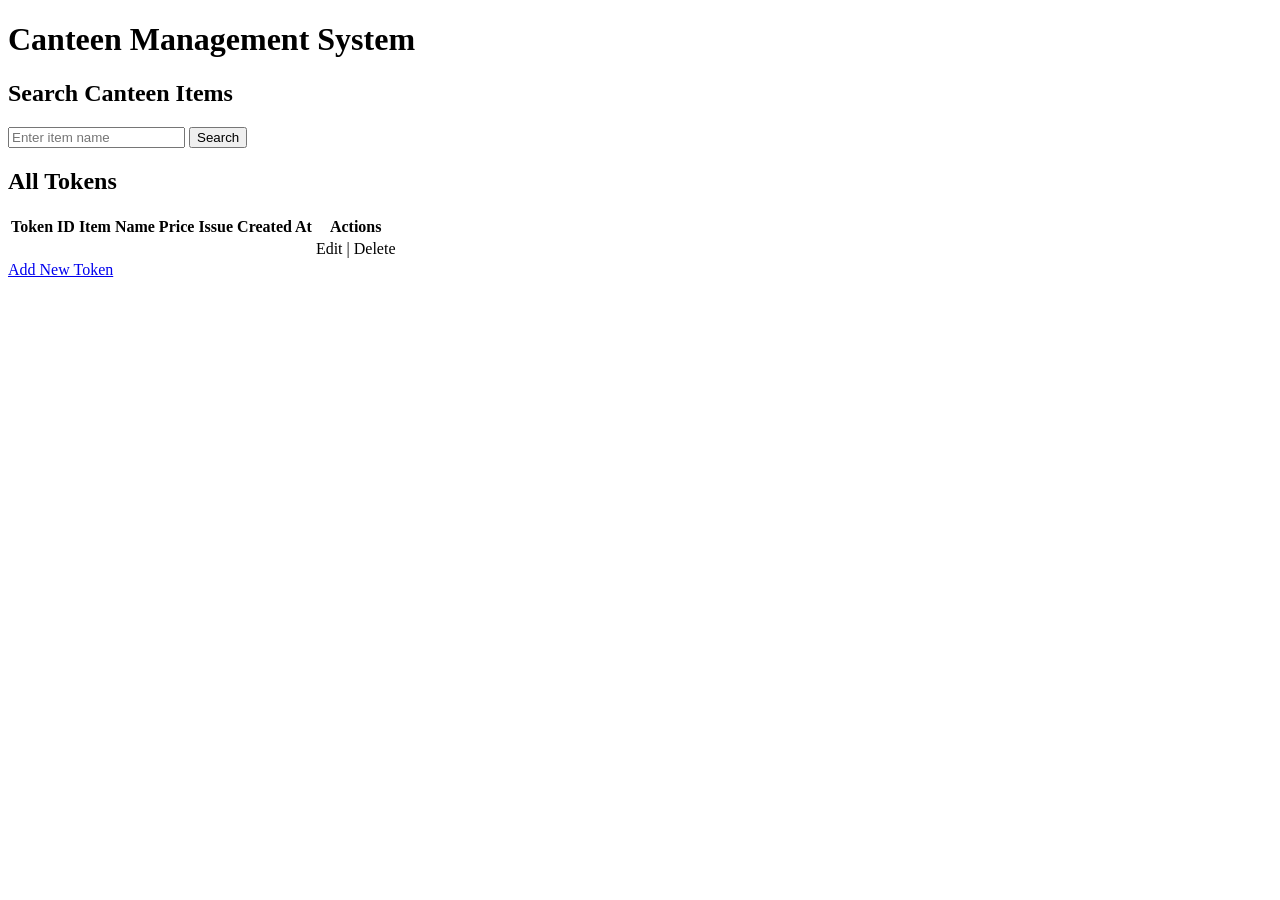
<file: src/main/resources/templates/index.html>
<!DOCTYPE html>
<html xmlns:th="http://www.thymeleaf.org">
<head>
    <meta charset="UTF-8">
    <title>Canteen Management System</title>
    <link rel="stylesheet" th:href="@{/css/style.css}" />
</head>
<body>
    <h1>Canteen Management System</h1>

    <!-- Display success message -->
    <div th:if="${success}" style="color: green;">
        <p th:text="${success}"></p>
    </div>

    <!-- Display error message -->
    <div th:if="${error}" style="color: red;">
        <p th:text="${error}"></p>
    </div>

    <h2>Search Canteen Items</h2>
    <form action="/search" method="get">
        <input type="text" name="name" placeholder="Enter item name" />
        <button type="submit">Search</button>
    </form>

    <h2>All Tokens</h2>
    <table>
        <thead>
            <tr>
                <th>Token ID</th>
                <th>Item Name</th>
                <th>Price</th>
                <th>Issue</th>
                <th>Created At</th>
                <th>Actions</th>
            </tr>
        </thead>
        <tbody>
            <tr th:each="canteen : ${tokens}">
                <td th:text="${canteen.tokenId}"></td>
                <td th:text="${canteen.itemName}"></td>
                <td th:text="${canteen.price}"></td>
                <td th:text="${canteen.issue}"></td>
                <td th:text="${canteen.createdAt}"></td>
                <td>
                    <a th:href="@{/edit/{tokenId}(tokenId=${canteen.tokenId})}">Edit</a> |
                    <a th:href="@{/delete/{tokenId}(tokenId=${canteen.tokenId})}">Delete</a>
                </td>
            </tr>
        </tbody>
    </table>

    <a href="/add">Add New Token</a>
</body>
</html>
</file>
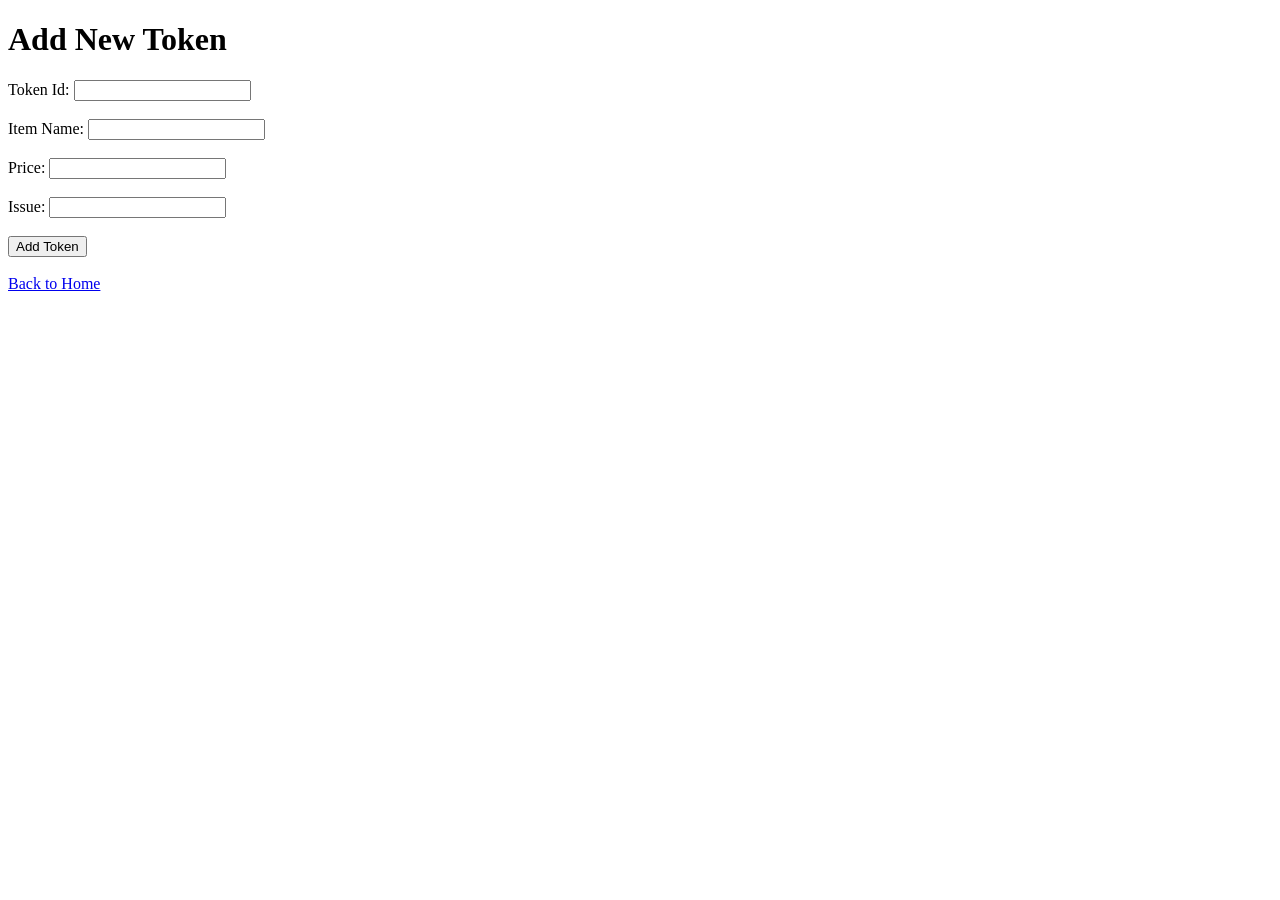
<file: src/main/resources/templates/add-token.html>
<!DOCTYPE html>
<html xmlns:th="http://www.thymeleaf.org">
<head>
    <meta charset="UTF-8">
    <title>Add New Token</title>
    <link rel="stylesheet" th:href="@{/css/style.css}" />
</head>
<body>
    <h1>Add New Token</h1>

    <div th:if="${success}" style="color: green;">
        <p th:text="${success}"></p>
    </div>

    <div th:if="${error}" style="color: red;">
        <p th:text="${error}"></p>
    </div>

    <form action="/add" method="post">

        
        <label for="tokenId">Token Id:</label>
        <input type="text" id="tokenId" name="tokenId" required /><br/><br/>

        <label for="itemName">Item Name:</label>
        <input type="text" id="itemName" name="itemName" required /><br/><br/>

        <label for="price">Price:</label>
        <input type="number" id="price" name="price" required /><br/><br/>

        <label for="issue">Issue:</label>
        <input type="text" id="issue" name="issue" required /><br/><br/>

        <button type="submit">Add Token</button>
    </form>

    <br/>
    <a href="/">Back to Home</a>
</body>
</html>
</file>
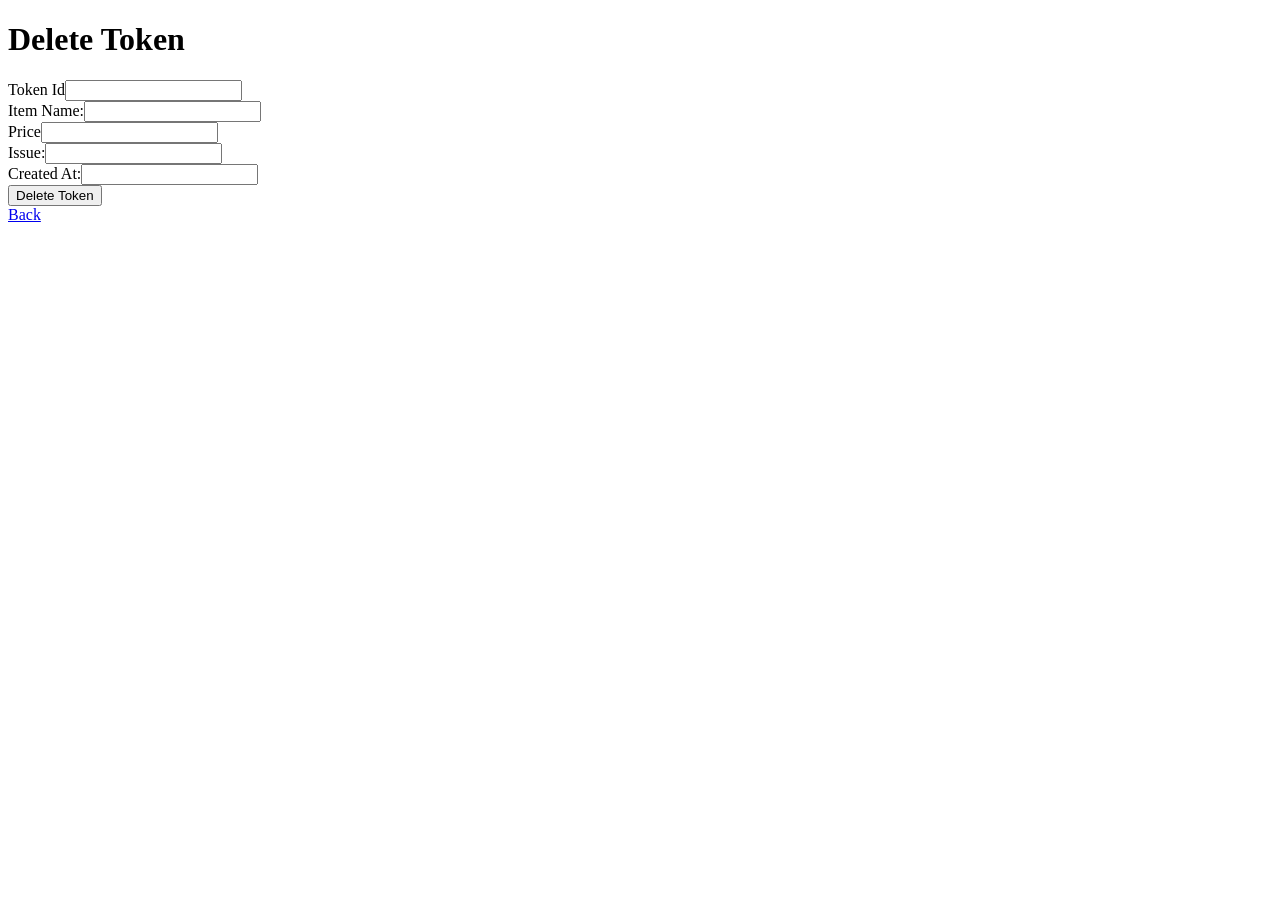
<file: src/main/resources/templates/delete-token.html>
<!DOCTYPE html>
<html xmlns:th="http://www.thymeleaf.org">
<head>
    <title>Delete </title>
    <link rel="stylesheet" th:href="@{/css/style.css}" />
</head>
<body>
    <h1>Delete Token</h1>
    <p th:if="${error}" th:text="${error}" class="error"></p>
    <p th:if="${success}" th:text="${success}" class="success"></p>
    <form th:action="@{/delete/{id}(id=${canteen.tokenId})}" th:object="${canteen}" method="post">
        <label>Token Id</label><input type="number" th:field="*{tokenId}" readonly class="readonly"><br>
        <label>Item Name:</label><input type="text" th:field="*{itemName}" readonly class="readonly"><br>
        <label>Price</label><input type="number" th:field="*{price}" readonly class="readonly"><br>
        <label>Issue:</label><input type="text" step="0.01" th:field="*{issue}" readonly class="readonly"><br>
        <label>Created At:</label><input type="text" step="0.01" th:field="*{createdAt}" readonly class="readonly"><br>
        <button type="submit">Delete Token</button>
    </form>
    <a href="/">Back</a>
</body>
</html>
</file>
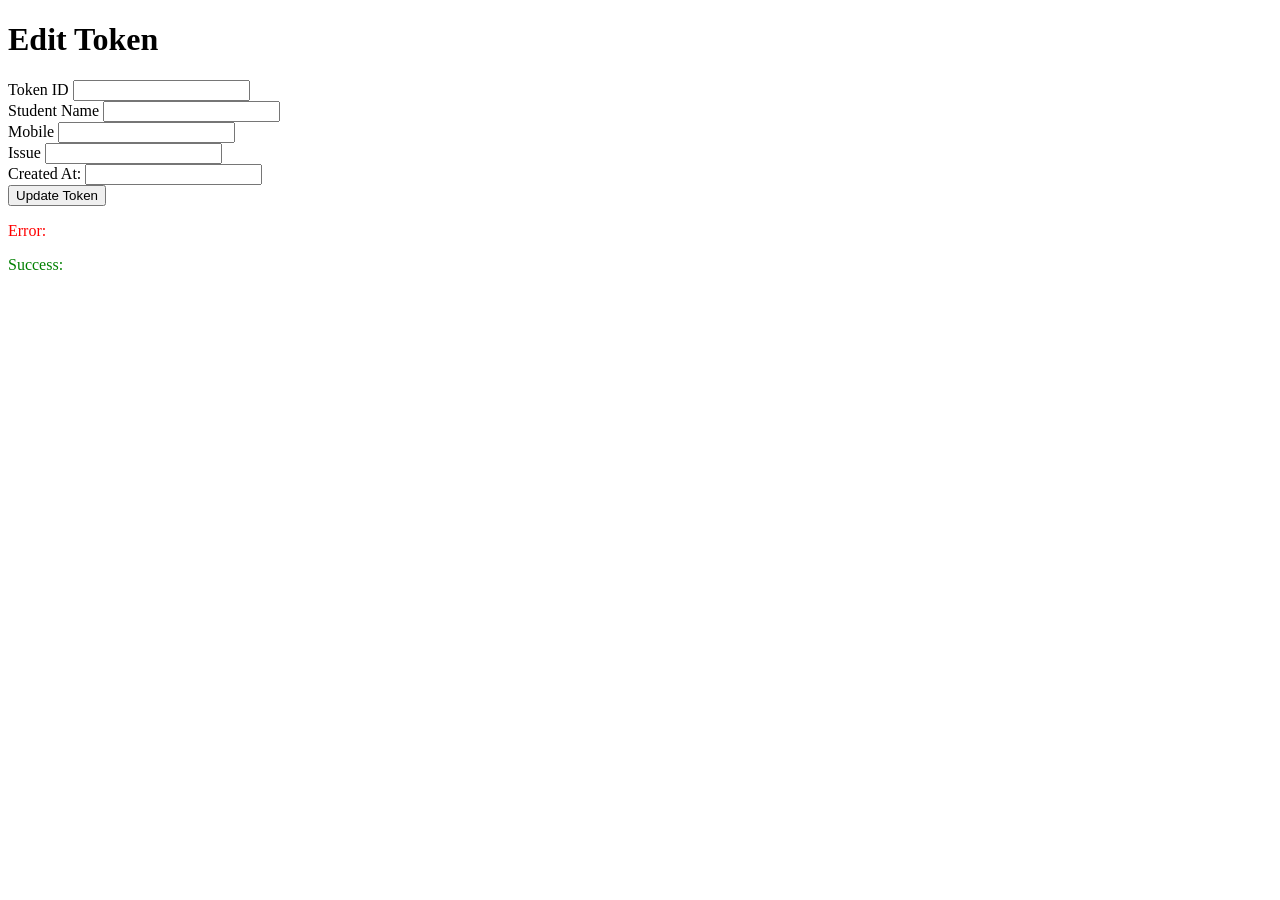
<file: src/main/resources/templates/edit-token.html>
<!DOCTYPE html>
<html lang="en" xmlns:th="http://www.thymeleaf.org">
<head>
    <meta charset="UTF-8">
    <meta name="viewport" content="width=device-width, initial-scale=1.0">
    <title>Edit Token</title>
    <link rel="stylesheet" th:href="@{/css/style.css}" />
</head>
<body>
    

    <div th:if="${success}" style="color: green;">
        <p th:text="${success}"></p>
    </div>

    <div th:if="${error}" style="color: red;">
        <p th:text="${error}"></p>
    </div>

    <h1>Edit Token</h1>

    <form th:action="@{/edit/{id}(id=${canteen.tokenId})}" method="post">
        <div>
            <label for="tokenId">Token ID</label>
            <input type="text" id="tokenId" name="tokenId" th:value="${canteen.tokenId}" readonly>
        </div>
        
        <div>
            <label for="itemName">Student Name</label>
            <input type="text" id="itemName" name="itemName" th:value="${canteen.itemName}" required>
        </div>
        
        <div>
            <label for="price">Mobile</label>
            <input type="number" id="price" name="price" th:value="${canteen.price}" required>
        </div>
        
        <div>
            <label for="issue">Issue</label>
            <input type="text" id="issue" name="issue" th:value="${canteen.issue}" required>
        </div>
        
        <div>
            <label>Created At:</label>
            <input type="text" step="0.01" th:value="${canteen.createdAt}" readonly class="readonly"><br>
        </div>
        
        <button type="submit">Update Token</button>
    </form>

    <div th:if="${error}">
        <p style="color:red;">Error: <span th:text="${error}"></span></p>
    </div>

    <div th:if="${success}">
        <p style="color:green;">Success: <span th:text="${success}"></span></p>
    </div>

</body>
</html>
</file>
